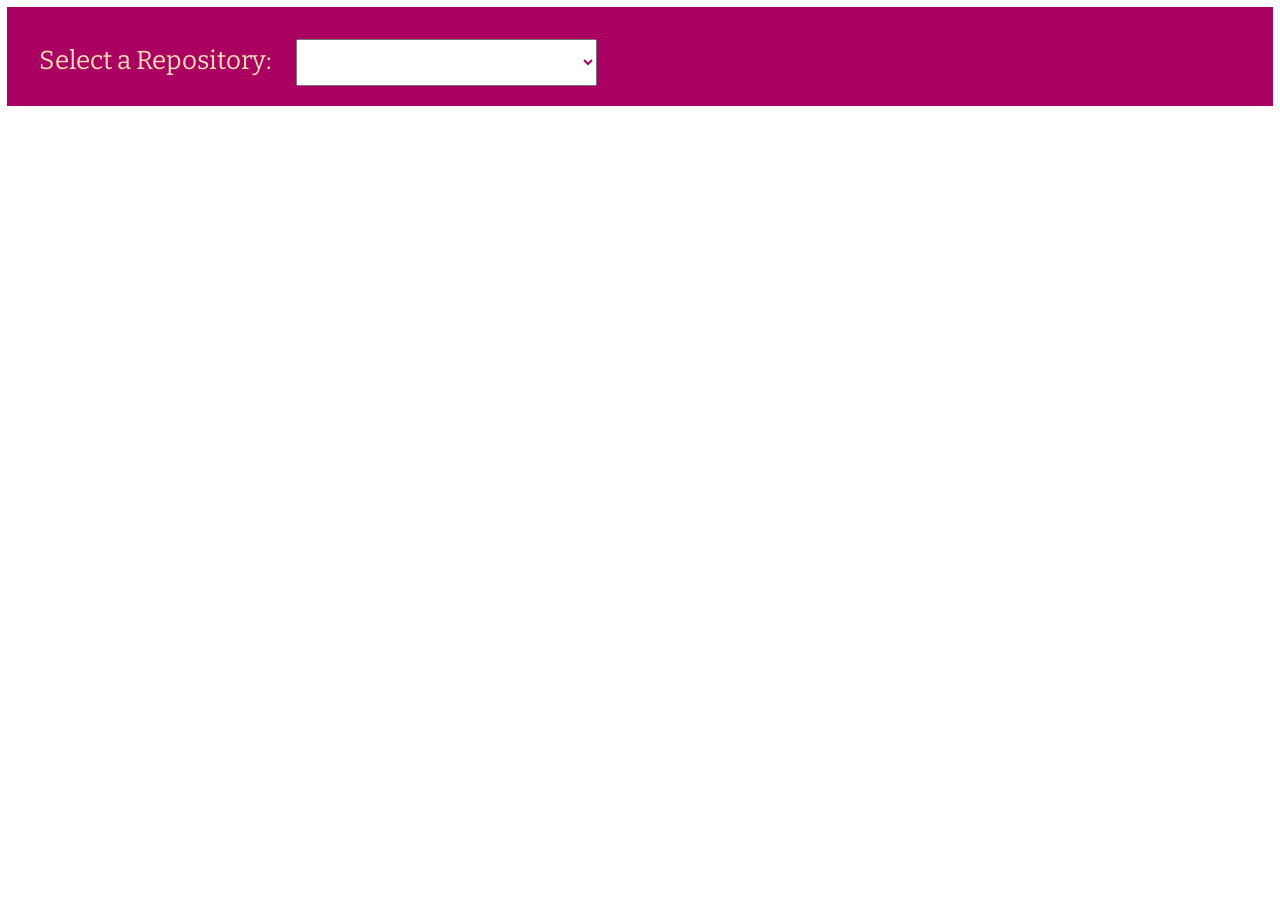
<file: week1/index.html>
<!DOCTYPE html>
<html lang="en">

<head>
    <meta charset="UTF-8">
    <meta name="viewport" content="width=device-width, initial-scale=1.0">
    <meta http-equiv="X-UA-Compatible" content="ie=edge">
    <link rel="stylesheet" type="text/css" href="style.css">
    <title>GitHub API</title>
    <link rel="shortcut icon" href="https://github.com/fluidicon.png" type="image/png" />
    <link href="https://fonts.googleapis.com/css?family=Bitter" rel="stylesheet">
</head>

<body>
    <div id="root"></div>
    <script src="script.js"></script>
</body>

</html>
</file>
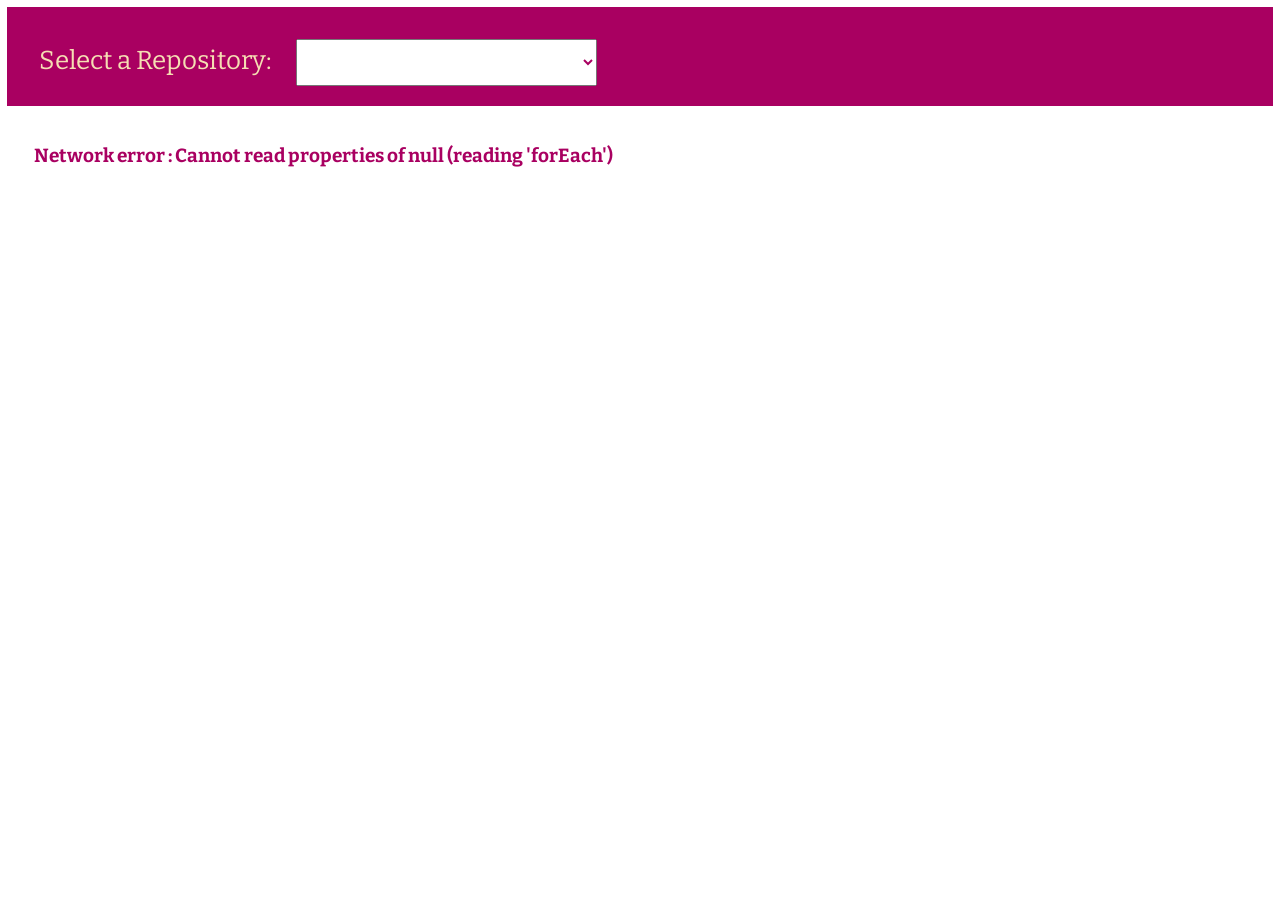
<file: week2/index.html>
<!DOCTYPE html>
<html lang="en">

<head>
    <meta charset="UTF-8">
    <meta name="viewport" content="width=device-width, initial-scale=1.0">
    <meta http-equiv="X-UA-Compatible" content="ie=edge">
    <link rel="stylesheet" type="text/css" href="style.css">
    <title>GitHub API</title>
    <link rel="shortcut icon" href="https://github.com/fluidicon.png" type="image/png" />
    <link href="https://fonts.googleapis.com/css?family=Bitter" rel="stylesheet">
</head>

<body>
    <div id="root"></div>
    <script src="script.js"></script>
</body>

</html>
</file>
<file: week1/style.css>
body,
html {
    margin: 0;
    padding: 0;
}

#root {
    width: 100%;
}

.header {
    background-color: #A90061;
    height: 35px;
    padding: 32px;
    margin: 7px;
}

.labelClass {
    font-family: Bitter;
    font-size: 26px;
    color: wheat;
}

#select {
    font-family: Bitter;
    font-size: 19px;
    color: #A90061;
    padding: 10px;
    margin-left: 20px;
    width: 25%;
}

.container {
    margin: 7px;
    display: flex;
    flex-wrap: wrap;

}

.infoDiv {
    float: left;
    width: 40%;
    line-height: 25px;
    margin: 3%;
    padding: 17px;
    font-size: 17px;
    font-family: Bitter;
}

#infoUl {
    box-shadow: 0 6px 8px 0 rgb(59, 58, 57);
    list-style: none;
    line-height: 30px;

}

.imgDiv {
    float: right;
    width: 40%;
    line-height: 25px;
    margin: 3%;
    margin-left: 60px;
    padding: 17px;
    font-size: 17px;
    font-family: Bitter;
}

#imgUl {
    box-shadow: 0 6px 8px 0 rgb(59, 58, 57);
    list-style: none;
    line-height: 30px;
}

li {
    margin: 0.8%;
    padding: 4px;
}
img {
    padding: 20px;
    width: 70px;
    margin: 5px 2px;
    border-radius: 50%;
}

#contributorName {
    display: inline-block;
    position: relative;
    bottom: 52px;
    font-size: 18px;
}

#contributionsCounter {
    float: right;
    display: block;
    width: 30px;
    color: wheat;
    background-color: #A90061;
    margin-top: 40px;
    margin-right: 40px;
    text-align: center;
    padding: 6px;
    border-radius: 50%;
}
</file>
<file: week2/style.css>
body,
html {
    margin: 0;
    padding: 0;
}

#root {
    width: 100%;
}

.header {
    background-color: #A90061;
    height: 35px;
    padding: 32px;
    margin: 7px;
}

.labelClass {
    font-family: Bitter;
    font-size: 26px;
    color: wheat;
}

#select {
    font-family: Bitter;
    font-size: 19px;
    color: #A90061;
    padding: 10px;
    margin-left: 20px;
    width: 25%;
}

.container {
    margin: 7px;
    display: flex;
    flex-wrap: wrap;

}

.errorDiv {
    /* background-color: rgb(248, 237, 238); */
    height: 15px;
    padding: 20px;
    margin: 7px;
    width: 100%;
    border-radius: 3%;
}

#errorText {
    color: #A90061;
    font-family: Bitter;
    font-size: 19px;
    padding-bottom: 30px;
    margin-top: 4px;
}

.infoDiv {
    float: left;
    width: 40%;
    line-height: 25px;
    margin: 3%;
    padding: 17px;
    font-size: 17px;
    font-family: Bitter;
}

#infoUl {
    box-shadow: 0 6px 8px 0 rgb(59, 58, 57);
    list-style: none;
    line-height: 30px;

}

.imgDiv {
    float: right;
    width: 40%;
    line-height: 25px;
    margin: 3% 3% 3% 60px;
    padding: 17px;
    font-size: 17px;
    font-family: Bitter;
}

#imgUl {
    box-shadow: 0 6px 8px 0 rgb(59, 58, 57);
    list-style: none;
    line-height: 30px;
}

li {
    margin: 0.8%;
    padding: 4px;
}
img {
    padding: 20px;
    width: 70px;
    margin: 5px 2px;
    border-radius: 50%;
}

#contributorName {
    display: inline-block;
    position: relative;
    bottom: 52px;
    font-size: 18px;
}

#contributionsCounter {
    float: right;
    display: block;
    width: 30px;
    color: wheat;
    background-color: #A90061;
    margin-top: 40px;
    margin-right: 40px;
    text-align: center;
    padding: 6px;
    border-radius: 50%;
}
</file>
